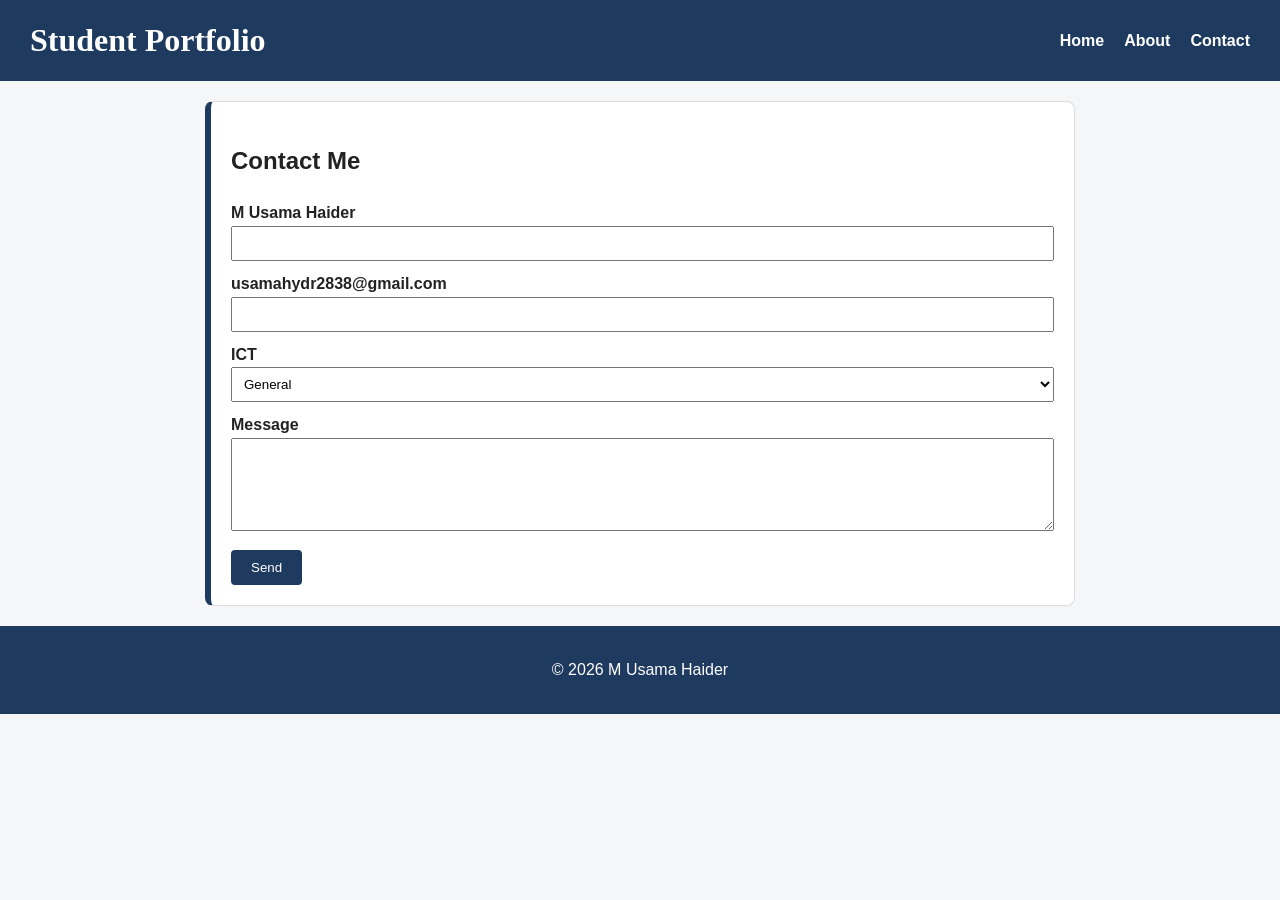
<file: contact.html>
<!DOCTYPE html>
<html lang="en">
<head>
<meta charset="UTF-8">
<meta name="viewport" content="width=device-width, initial-scale=1.0">
<title>Contact | My Website</title>
<link rel="stylesheet" href="style.css">
</head>
<body>
<header>
<h1>Student Portfolio</h1>
<nav>
<a href="index.html">Home</a>
<a href="about.html">About</a>
<a href="contact.html">Contact</a>
</nav>
</header>
<main>
<section id="welcome">
<h2>Contact Me</h2>
<form action="#" method="post">
<label for="name">M Usama Haider</label>
<input type="text" id="name" name="name" required>
<label for="email">usamahydr2838@gmail.com</label>
<input type="email" id="email" name="email" required>
<label for="topic">ICT</label>
<select id="topic" name="topic">
<option>General</option>
<option>Project</option>
</select>
<label for="msg">Message</label>
<textarea id="msg" name="msg" rows="5"></textarea>
<button type="submit">Send</button>
</form>
</section>
</main>
<footer>
<p>&copy; 2026 M Usama Haider</p>
</footer>
</body>
</html>
</file>
<file: style.css>
* { box-sizing: border-box; }

body {
  font-family: Arial, sans-serif;
  font-size: 16px;
  margin: 0;
  background-color: #f4f6f8;
  color: #222222;
  line-height: 1.6;
}

h1 {
  font-family: Georgia, serif;
  margin: 0;
}

header {
  background-color: #1f3a5f;
  color: white;
  padding: 15px 30px;
  display: flex;
  justify-content: space-between;
  align-items: center;
}

nav { display: flex; gap: 20px; }

nav a {
  color: white;
  text-decoration: none;
  font-weight: bold;
}

nav a:hover { text-decoration: underline; }

main { max-width: 900px; margin: 20px auto; padding: 0 15px; }

section {
  background-color: white;
  padding: 20px;
  margin-bottom: 20px;
  border: 1px solid #dddddd;
  border-radius: 8px;
}

#welcome { border-left: 6px solid #1f3a5f; }

.highlight { color: #c0392b; font-weight: bold; }

.cards {
  display: flex;
  flex-wrap: wrap;
  gap: 15px;
}

.card {
  flex: 1;
  min-width: 200px;
  padding: 15px;
  background-color: #eef2f7;
  border: 1px solid #cfd8e3;
  border-radius: 8px;
}

.card h3 { margin-top: 0; color: #1f3a5f; }

table { border-collapse: collapse; width: 100%; }
th, td { border: 1px solid #999999; padding: 8px; }
th { background-color: #1f3a5f; color: white; }

label { display: block; margin-top: 10px; font-weight: bold; }
input, textarea, select { width: 100%; padding: 8px; }

button {
  margin-top: 12px;
  padding: 10px 20px;
  background-color: #1f3a5f;
  color: white;
  border: none;
  border-radius: 4px;
  cursor: pointer;
}

footer {
  text-align: center;
  padding: 15px;
  background-color: #1f3a5f;
  color: white;
}
</file>
